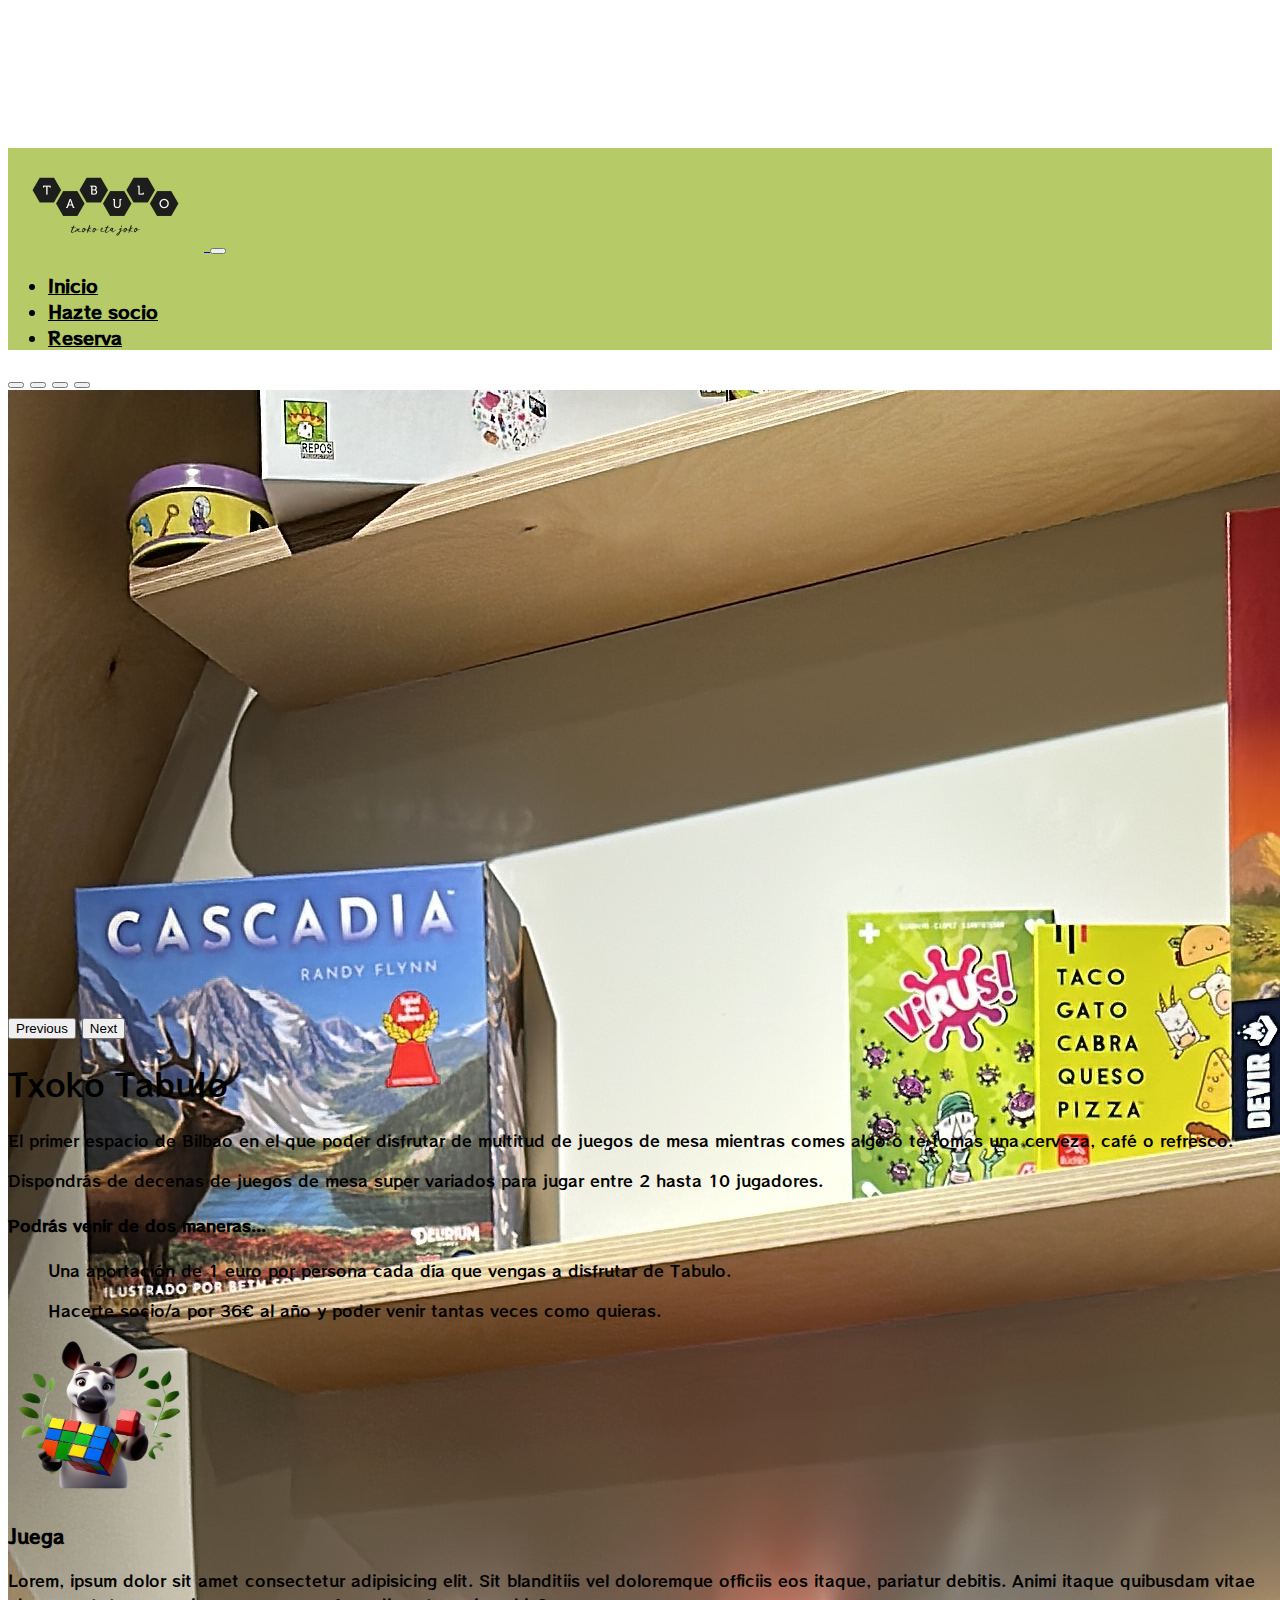
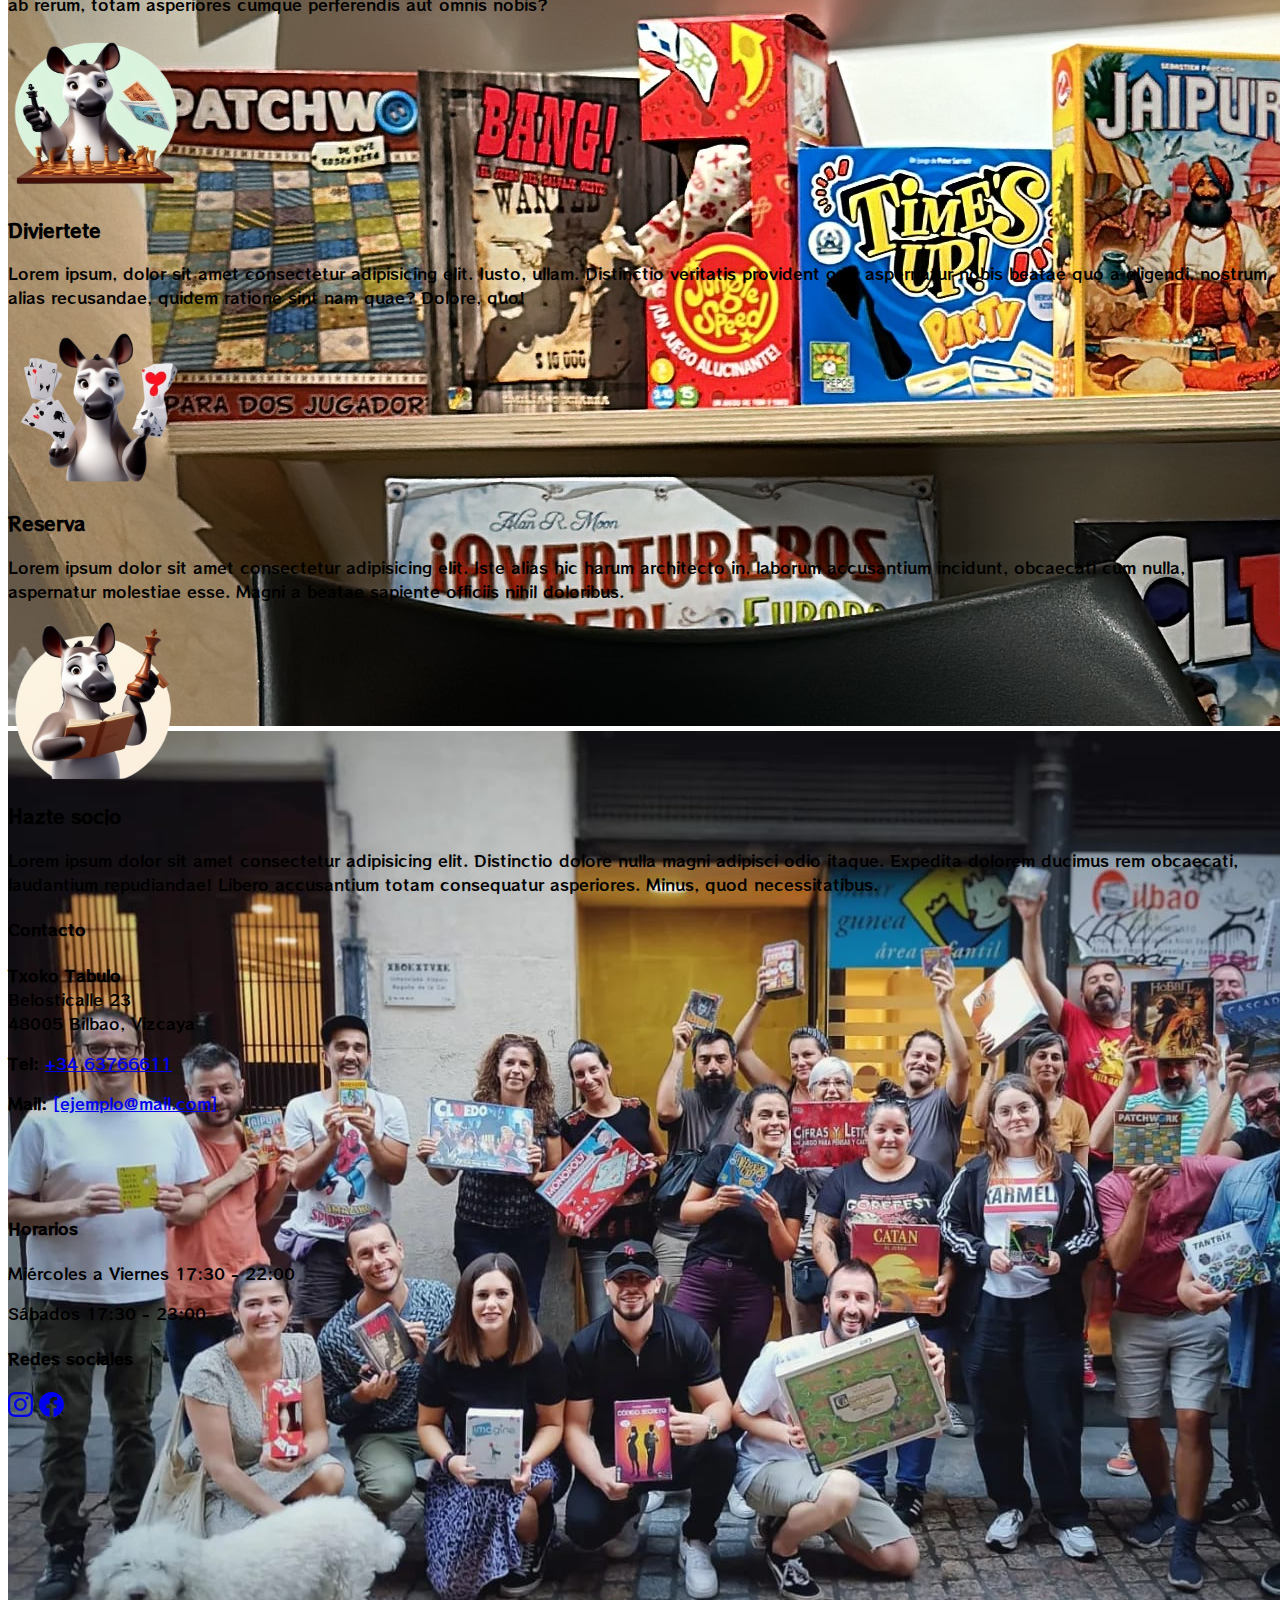
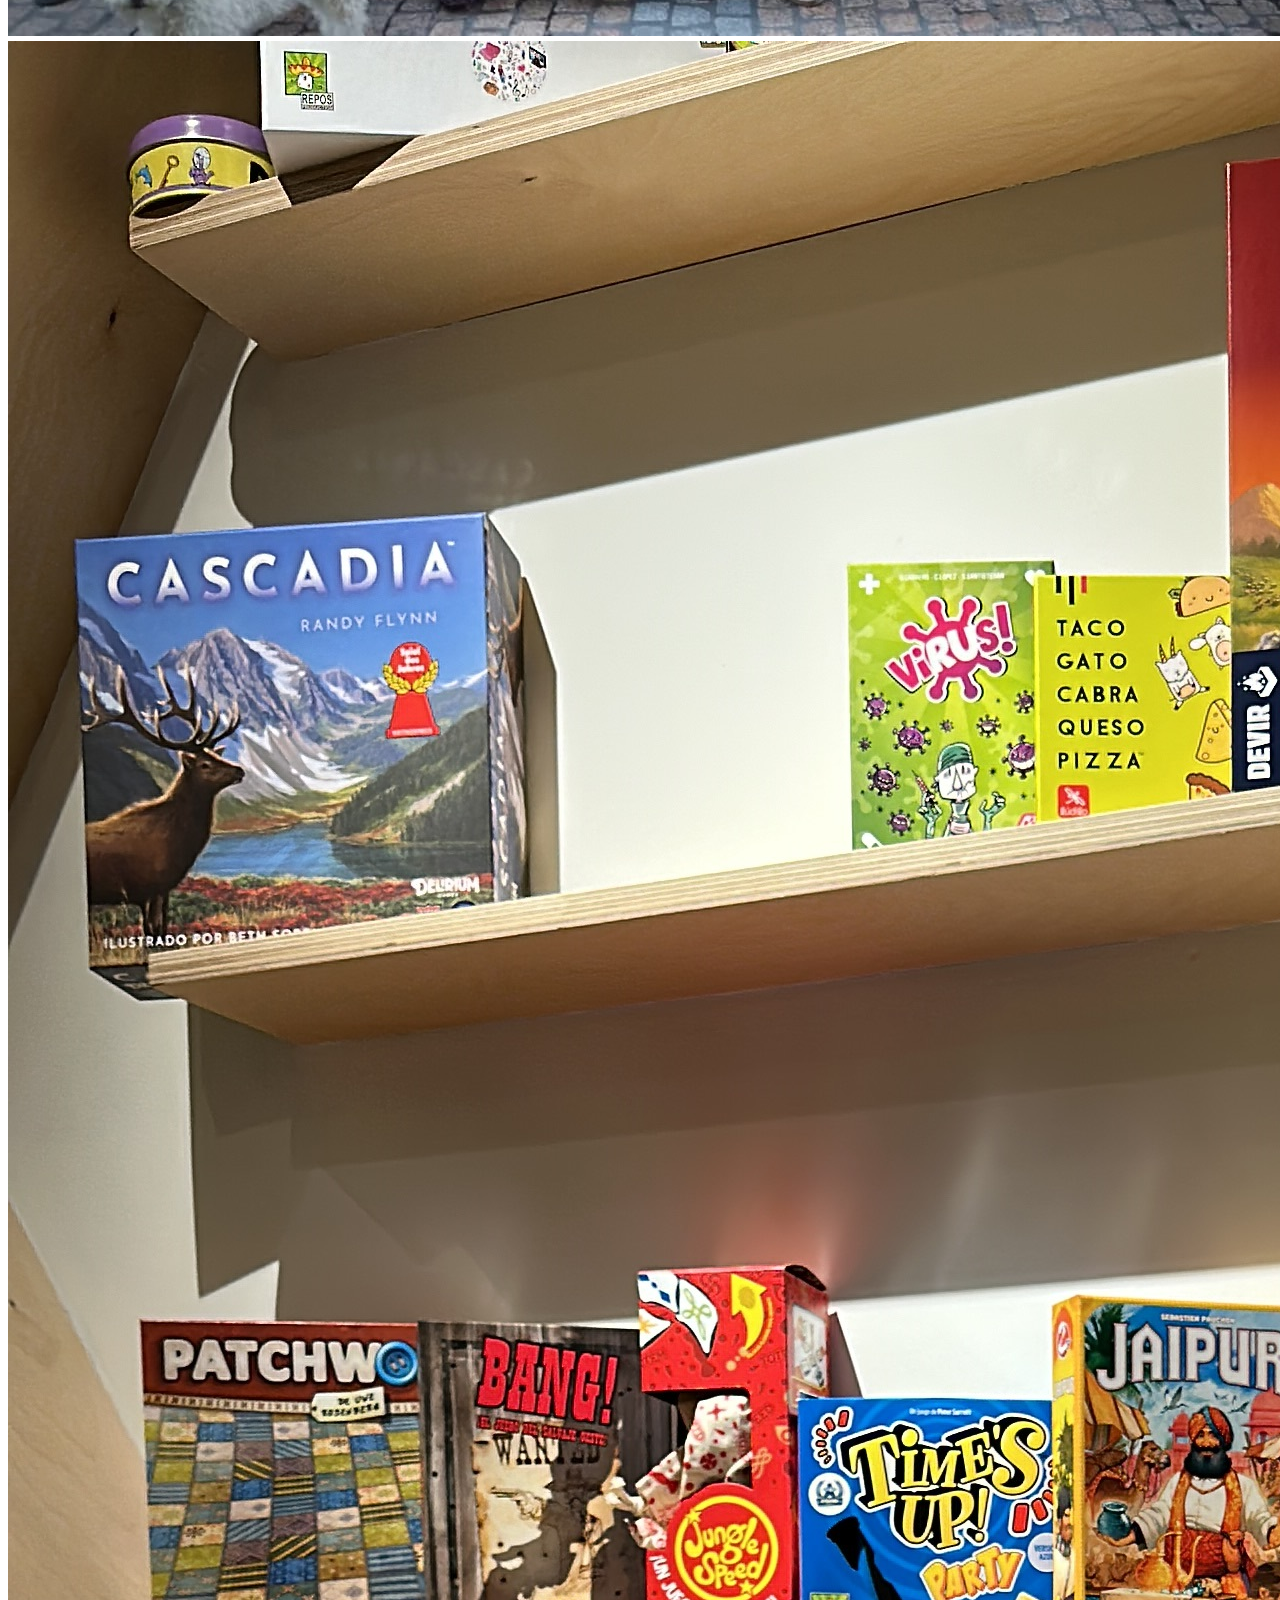
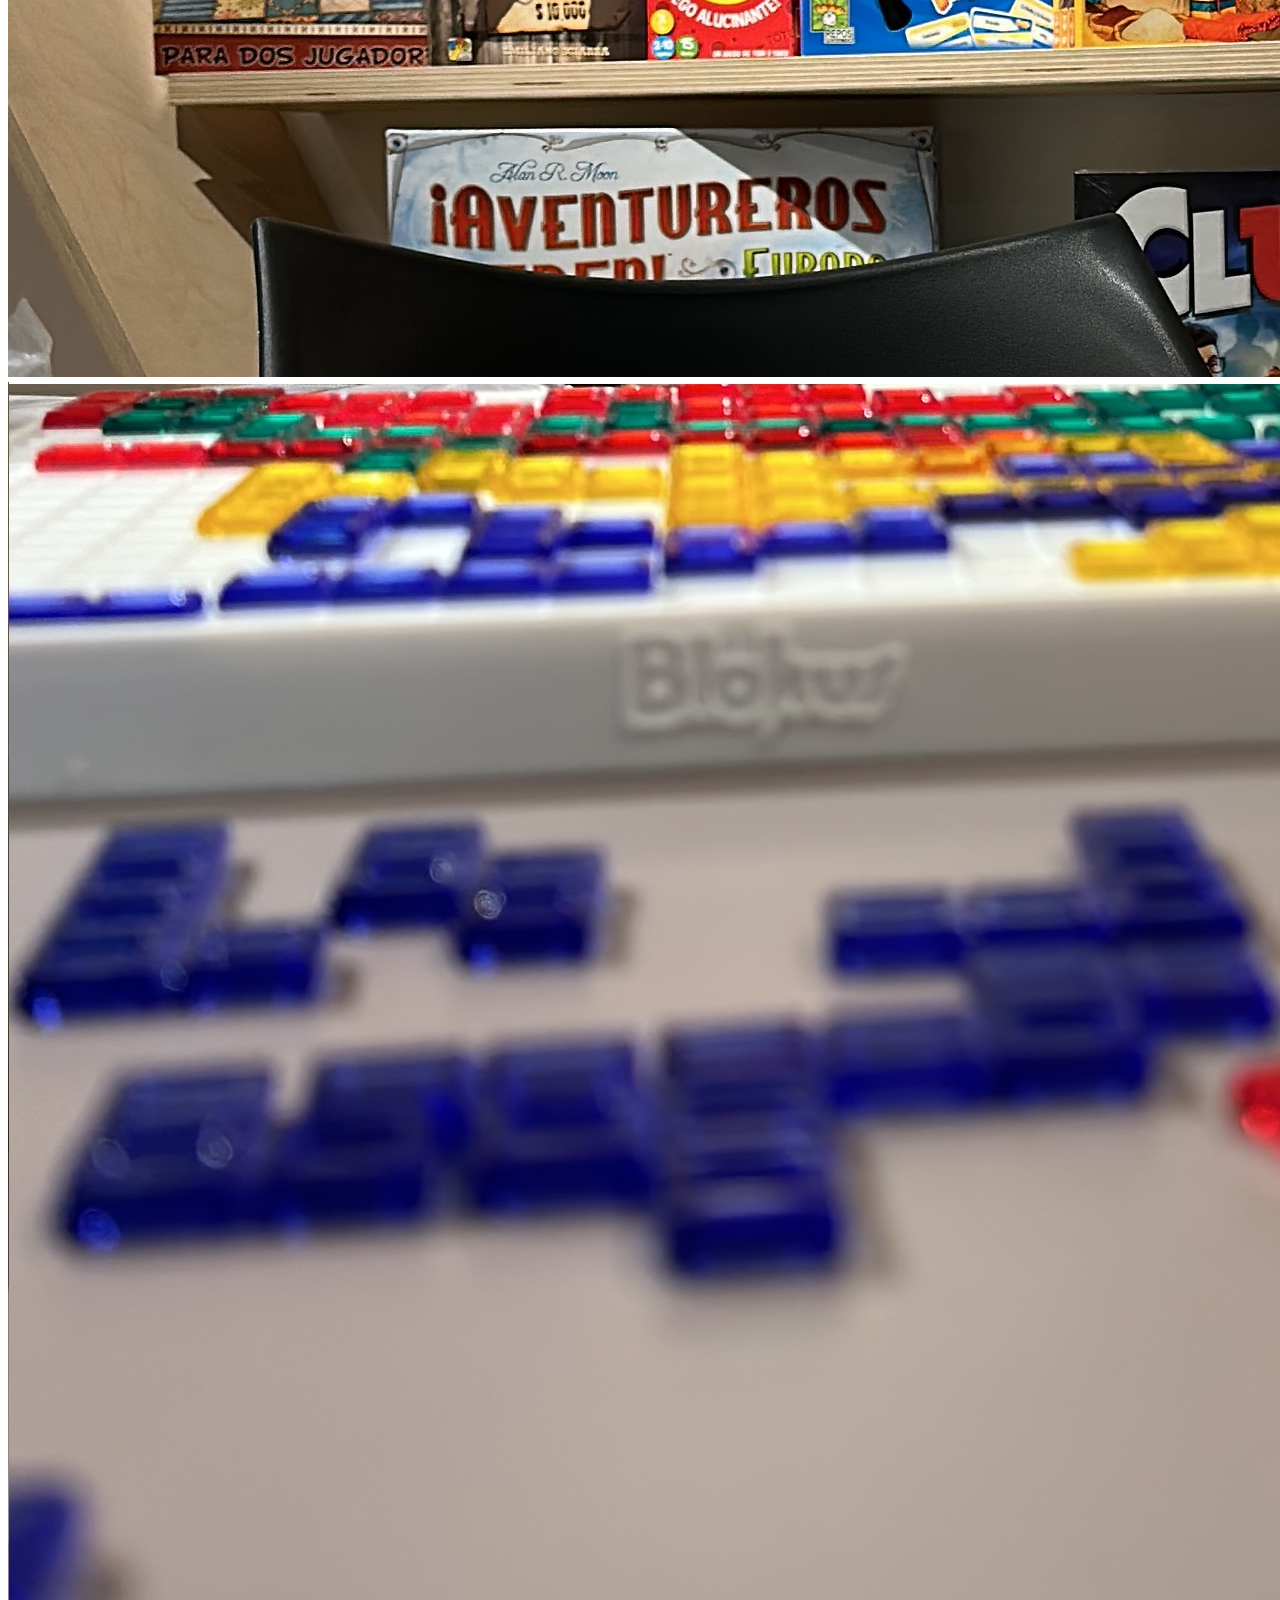
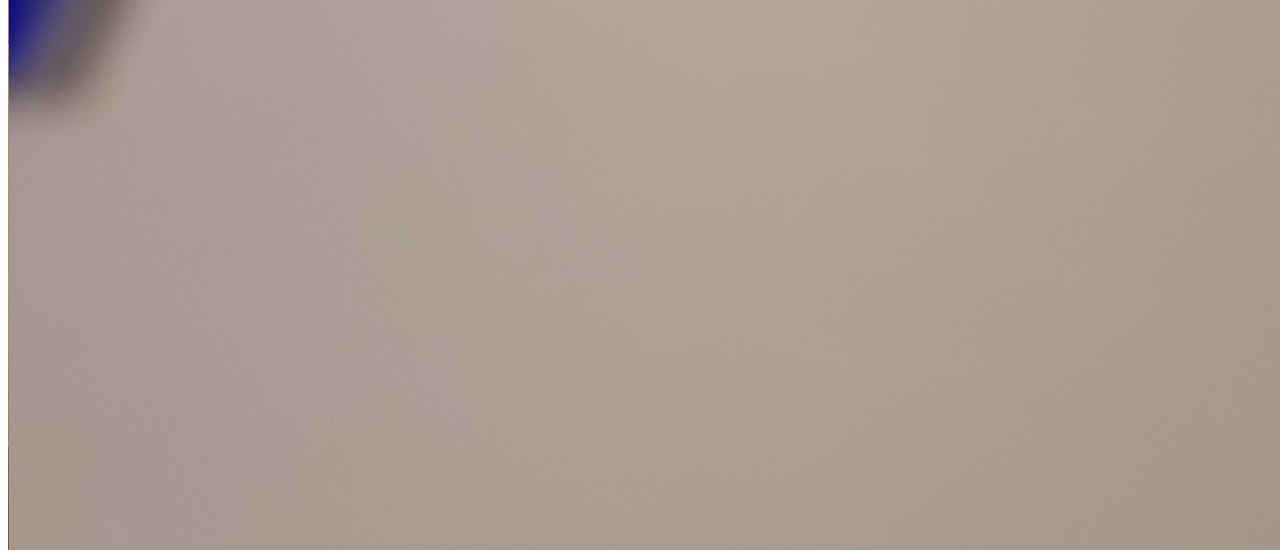
<file: index.html>
<!DOCTYPE html>
<html lang="en">

<head>
    <meta charset="utf-8" />
    <meta name="viewport" content="width=device-width, initial-scale=1" />
    <title>Txoko Tabulo</title>
    <link href="https://cdn.jsdelivr.net/npm/bootstrap@5.3.2/dist/css/bootstrap.min.css" rel="stylesheet"
        integrity="sha384-T3c6CoIi6uLrA9TneNEoa7RxnatzjcDSCmG1MXxSR1GAsXEV/Dwwykc2MPK8M2HN" crossorigin="anonymous" />
    <link rel="stylesheet" href="css/main.css" />
</head>

<body>
    <!--Encabezado-->

    <!--Nav-->
    <nav class="navbar navbar-expand-lg tabulo-bg-color p-3 fixed-top" id="menu">
        <div class="container-fluid">
            <a class="navbar-brand" href="#">
                <img src="img/TabuloLogo-removebg-preview.png" alt="Logo" width="196" height="103"
                    class="d-inline-block align-text-top" />
            </a>
            <button class="navbar-toggler" type="button" data-bs-toggle="collapse"
                data-bs-target="#navbarSupportedContent" aria-controls="navbarSupportedContent" aria-expanded="false"
                aria-label="Toggle navigation">
                <span class="navbar-toggler-icon"></span>
            </button>
            <div class="collapse navbar-collapse" id="navbarSupportedContent">
                <ul class="navbar-nav ms-auto">
                    <li class="nav-item">
                        <a class="nav-link active" aria-current="page" href="index.html">Inicio</a>
                    </li>
                    <li class="nav-item">
                        <a class="nav-link active" aria-current="page" href="registro.html">Hazte socio</a>
                    </li>
                    <li class="nav-item">
                        <a class="nav-link" href="reserva.html">Reserva</a>
                    </li>
                    <!--<li class="nav-item dropdown"></li>
                    <li class="nav-item">
                        <a class="nav-link disabled" aria-disabled="true">Carta</a>
                    </li>-->
                </ul>
            </div>
        </div>
    </nav>


    <!--Carrusel-->
    <div id="carouselExampleIndicators" class="carousel slide" data-bs-ride="carousel">
        <div class="carousel-indicators">
            <button type="button" data-bs-target="#carouselExampleIndicators" data-bs-slide-to="0" class="active"
                aria-current="true" aria-label="Slide 1"></button>
            <button type="button" data-bs-target="#carouselExampleIndicators" data-bs-slide-to="1"
                aria-label="Slide 2"></button>
            <button type="button" data-bs-target="#carouselExampleIndicators" data-bs-slide-to="2"
                aria-label="Slide 3"></button>
            <button type="button" data-bs-target="#carouselExampleIndicators" data-bs-slide-to="3"
                aria-label="Slide 4"></button>
        </div>
        <div class="carousel-inner">
            <div class="carousel-item active" data-bs-interval="3000">
                <img src="img/tabulo3.jpg" class="d-block mx-auto w-100 img-fluid " alt="..." />
            </div>
            <div class="carousel-item" data-bs-interval="4000">
                <img src="img/tabulo2.jpeg" class="d-block mx-auto w-100 img-fluid" alt="..." />
            </div>
            <div class="carousel-item" data-bs-interval="3000">
                <img src="img/tabulo3.jpg" class="d-block mx-auto w-100" alt="..." />
            </div>
            <div class="carousel-item" data-bs-interval="3000">
                <img src="img/tabulo4.jpg" class="d-block mx-auto w-100 " alt="..." />
            </div>
        </div>
        <button class="carousel-control-prev" type="button" data-bs-target="#carouselExampleIndicators"
            data-bs-slide="prev">
            <span class="carousel-control-prev-icon" aria-hidden="true"></span>
            <span class="visually-hidden">Previous</span>
        </button>
        <button class="carousel-control-next" type="button" data-bs-target="#carouselExampleIndicators"
            data-bs-slide="next">
            <span class="carousel-control-next-icon" aria-hidden="true"></span>
            <span class="visually-hidden">Next</span>
        </button>
    </div>

    <!--Intro-->
    <section class="w-50 mx-auto text-center pt-5" id="intro">
        <h1 class="p-3 fs-2 border-top border-3 pt-5 .fs-3">Txoko Tabulo</h1>
        <p>
            El primer espacio de Bilbao en el que poder disfrutar de multitud de
            juegos de mesa mientras comes algo o te tomas una cerveza, café o
            refresco.
        <p>Dispondrás de decenas de juegos de mesa super variados para
            jugar entre 2 hasta 10 jugadores.</p>
        </p>
        <h4>Podrás venir de dos maneras...</h4>
        <p>
        <ul>
           <p>Una aportación de 1 euro por persona cada día que vengas a disfrutar
                de Tabulo.</p>
           <p>Hacerte socio/a por 36€ al año y poder venir tantas veces como quieras.</p>
                
            
        </ul>
        </p>

    </section>

    <!--Okapis -->
    <div class="row w-75 mx-auto" id="servicios-fila-1">
        <div class="col-lg-6 col-md-12 col-sm-12 d-flex justify-content-start my-5 icono-wrap">
            <img src="/img/Okapi1.png" alt="desarrollo" width="180" height="160">

            <div>
                <h3 class="fs-5 mt-4 px-4 pb-1">Juega</h3>
                <p class="px-4">Lorem, ipsum dolor sit amet consectetur adipisicing elit. Sit blanditiis vel doloremque
                    officiis eos itaque, pariatur debitis. Animi itaque quibusdam vitae ab rerum, totam asperiores
                    cumque perferendis aut omnis nobis?</p>
            </div>

        </div>

        <div class="col-lg-6 col-md-12 col-sm-12 d-flex justify-content-start  my-5 icono-wrap">
            <img src="/img/Okapi2.png" alt="concepto" width="180" height="160">

            <div>
                <h3 class="fs-5 mt-4 px-4 pb-1 icono-wrap">Diviertete</h3>
                <p class="px-4">Lorem ipsum, dolor sit amet consectetur adipisicing elit. Iusto, ullam. Distinctio
                    veritatis provident odit aspernatur nobis beatae quo a eligendi, nostrum alias recusandae, quidem
                    ratione sint nam quae? Dolore, quo!</p>
            </div>
        </div>
    </div>

    <div class="row w-75 mx-auto mb-5" id="servicios-fila-2">
        <div class="col-lg-6 col-md-12 col-sm-12 d-flex justify-content-start  my-5 icono-wrap">
            <img src="/img/Okapi3.png" alt="comunicaciones" width="180" height="160">

            <div>
                <h3 class="fs-5 mt-4 px-4 pb-1">Reserva</h3>
                <p class="px-4">Lorem ipsum dolor sit amet consectetur adipisicing elit. Iste alias hic harum architecto
                    in, laborum accusantium incidunt, obcaecati cum nulla, aspernatur molestiae esse. Magni a beatae
                    sapiente officiis nihil doloribus.</p>
            </div>
        </div>

        <div class="col-lg-6 col-md-12 col-sm-12 d-flex justify-content-start my-5 icono-wrap">
            <img src="/img/Okapi4.png" alt="seo" width="180" height="160">

            <div>
                <h3 class="fs-5 mt-4 px-4 pb-1">Hazte socio</h3>
                <p class="px-4">Lorem ipsum dolor sit amet consectetur adipisicing elit. Distinctio dolore nulla magni
                    adipisci odio itaque. Expedita dolorem ducimus rem obcaecati, laudantium repudiandae! Libero
                    accusantium totam consequatur asperiores. Minus, quod necessitatibus.</p>
            </div>
        </div>
    </div>
    </section>
    
  

    </section>

    </div>
    <footer class="container-fluid bg-dark text-light py-5 mt-5" id="footer">
        <div id="footer-widgets" class="footer-widgets widget-area row" role="complementary">
            <div class="col-md-10 offset-md-1 col-sm-12">
                <div class="row">
                    <div id="text-8" class="widget col-sm-4 widget_text">
                        <h4 class="widgettitle">Contacto</h4>
                        <div class="textwidget">
                            <p><strong>Txoko Tabulo</strong><br />
                                Belosticalle 23<br />
                                48005 Bilbao, Vizcaya<br /></p>
                            <p><strong>Tel: </strong><a href="tel:+666999111">+34 63766611</a></p>
                            <p><strong>Mail: </strong><a
                                    href="/"><span
                                        class="mail">[ejemplo@mail.com]</span></a>
                            </p>
                            <p>&nbsp;</p>
                            <p>&nbsp;</p>
                        </div>
                    </div>
                    <div id="text-11" class="widget col-sm-4 widget_text">
                        <h4 class="widgettitle">Horarios</h4>
                        <div class="textwidget">

                            <p>Miércoles a Viernes 17:30 - 22:00</p>
                            <p>Sábados 17:30 - 23:00</p>
                        </div>
                    </div>
                    <div id="nav_menu-2" class="widget col-sm-4 widget_nav_menu">
                        <h4 class="widgettitle">Redes sociales</h4>
                        <a href="https://www.instagram.com/txokotabulo/" target="_blank" rel="noopener noreferrer"><svg xmlns="http://www.w3.org/2000/svg" width="25" height="25" fill="currentColor" class="bi bi-instagram" viewBox="0 0 16 16">
                            <path d="M8 0C5.829 0 5.556.01 4.703.048 3.85.088 3.269.222 2.76.42a3.917 3.917 0 0 0-1.417.923A3.927 3.927 0 0 0 .42 2.76C.222 3.268.087 3.85.048 4.7.01 5.555 0 5.827 0 8.001c0 2.172.01 2.444.048 3.297.04.852.174 1.433.372 1.942.205.526.478.972.923 1.417.444.445.89.719 1.416.923.51.198 1.09.333 1.942.372C5.555 15.99 5.827 16 8 16s2.444-.01 3.298-.048c.851-.04 1.434-.174 1.943-.372a3.916 3.916 0 0 0 1.416-.923c.445-.445.718-.891.923-1.417.197-.509.332-1.09.372-1.942C15.99 10.445 16 10.173 16 8s-.01-2.445-.048-3.299c-.04-.851-.175-1.433-.372-1.941a3.926 3.926 0 0 0-.923-1.417A3.911 3.911 0 0 0 13.24.42c-.51-.198-1.092-.333-1.943-.372C10.443.01 10.172 0 7.998 0h.003zm-.717 1.442h.718c2.136 0 2.389.007 3.232.046.78.035 1.204.166 1.486.275.373.145.64.319.92.599.28.28.453.546.598.92.11.281.24.705.275 1.485.039.843.047 1.096.047 3.231s-.008 2.389-.047 3.232c-.035.78-.166 1.203-.275 1.485a2.47 2.47 0 0 1-.599.919c-.28.28-.546.453-.92.598-.28.11-.704.24-1.485.276-.843.038-1.096.047-3.232.047s-2.39-.009-3.233-.047c-.78-.036-1.203-.166-1.485-.276a2.478 2.478 0 0 1-.92-.598 2.48 2.48 0 0 1-.6-.92c-.109-.281-.24-.705-.275-1.485-.038-.843-.046-1.096-.046-3.233 0-2.136.008-2.388.046-3.231.036-.78.166-1.204.276-1.486.145-.373.319-.64.599-.92.28-.28.546-.453.92-.598.282-.11.705-.24 1.485-.276.738-.034 1.024-.044 2.515-.045v.002zm4.988 1.328a.96.96 0 1 0 0 1.92.96.96 0 0 0 0-1.92zm-4.27 1.122a4.109 4.109 0 1 0 0 8.217 4.109 4.109 0 0 0 0-8.217zm0 1.441a2.667 2.667 0 1 1 0 5.334 2.667 2.667 0 0 1 0-5.334z"/>
                          </svg></a>
                        <a href="https://www.instagram.com/txokotabulo/" target="_blank" rel="noopener noreferrer"><svg xmlns="http://www.w3.org/2000/svg" width="25" height="25" fill="currentColor" class="bi bi-facebook" viewBox="0 0 16 16">
                            <path d="M16 8.049c0-4.446-3.582-8.05-8-8.05C3.58 0-.002 3.603-.002 8.05c0 4.017 2.926 7.347 6.75 7.951v-5.625h-2.03V8.05H6.75V6.275c0-2.017 1.195-3.131 3.022-3.131.876 0 1.791.157 1.791.157v1.98h-1.009c-.993 0-1.303.621-1.303 1.258v1.51h2.218l-.354 2.326H9.25V16c3.824-.604 6.75-3.934 6.75-7.951z"/>
                          </svg></a>
                        <div class="menu-footer-menu-container">
                            <ul id="menu-footer-menu" class="menu">
                           
                            </ul>
                        </div>
                    </div>
                </div>
            </div>
        </div>
    </footer>

    </section>

    <script src="https://cdn.jsdelivr.net/npm/bootstrap@5.3.2/dist/js/bootstrap.bundle.min.js"
        integrity="sha384-C6RzsynM9kWDrMNeT87bh95OGNyZPhcTNXj1NW7RuBCsyN/o0jlpcV8Qyq46cDfL"
        crossorigin="anonymous"></script>
</body>

</html>
</file>
<file: css/main.css>
/*Color personalizado  #b6ca67*/
.tabulo-bg-color {
    background-color: #b6ca67; 
}

/*sin clic*/
.no-click-container {
    pointer-events: none;
}

/*Fuentes*/
/*Preguntar a Marta como usar fuentes alternativas*/
@import url('https://fonts.googleapis.com/css2?famiily=Montserrat&displauy=swap');
@import url('https://fonts.googleapis.com/css2?family=Bungee&display=swap');
@font-face {
    font-family: 'Personalizado';
    src: url(/fonts/RocknRollOne-Regular.ttf);
}

body{
    padding-top: 140px;
    font-family: 'Personalizado';
    font-style: normal;
    font-weight: 400;
    
}

h1 {
    font-family: 'Personalizado';
    font-style: normal;
    font-weight: 400;
}

p , ul {
    font-family: 'Personalizado';
    font-style: normal;
    font-weight: 400;
}

#menu li > a {
    font-size: 18px;
    font-weight: bold;
    color: black;
}

.carousel-inner{
    max-height: 39rem;
}



/*mediaQ*/
@media (max-width768px) {
    #intro {
        width: 90% !important;
    }
}
</file>
